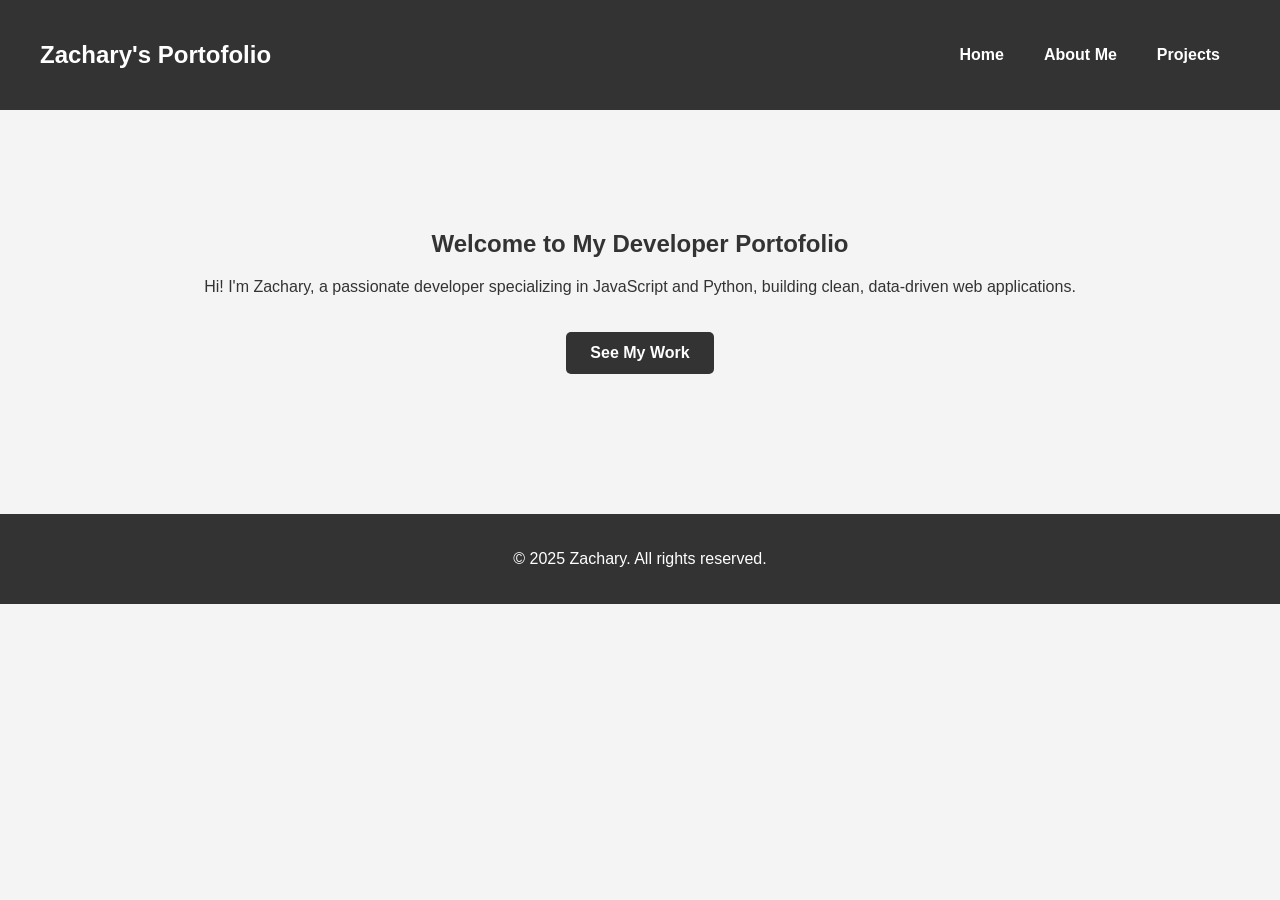
<file: index.html>
<!DOCTYPE html>
<html lang="en">
<head>
    <meta charset="UTF-8">
    <meta name="viewport" content="width=device-width, initial-scale=1.0">
    <title>Zachary - Developer Portofolio</title>
    <link rel="stylesheet" href="styling.css">
</head>
<body>

    <header>
        <nav>
            <div class="logo">Zachary's Portofolio</div>
            <ul>
                <li><a href="index.html">Home</a></li>
                <li><a href="about.html">About Me</a></li>
                <li><a href="projects.html">Projects</a></li>
            </ul>
        </nav>
    </header>

    <main>
        <section class="hero">
            <h1>Welcome to My Developer Portofolio</h1>
            <p>Hi! I'm Zachary, a passionate developer specializing in JavaScript and Python, building clean, data-driven web applications.</p>
            <a href="projects.html" class="cta-button">See My Work</a>
        </section>
    </main>

    <footer>
        <p>&copy; 2025 Zachary. All rights reserved.</p>
    </footer>

</body>
</html>
</file>
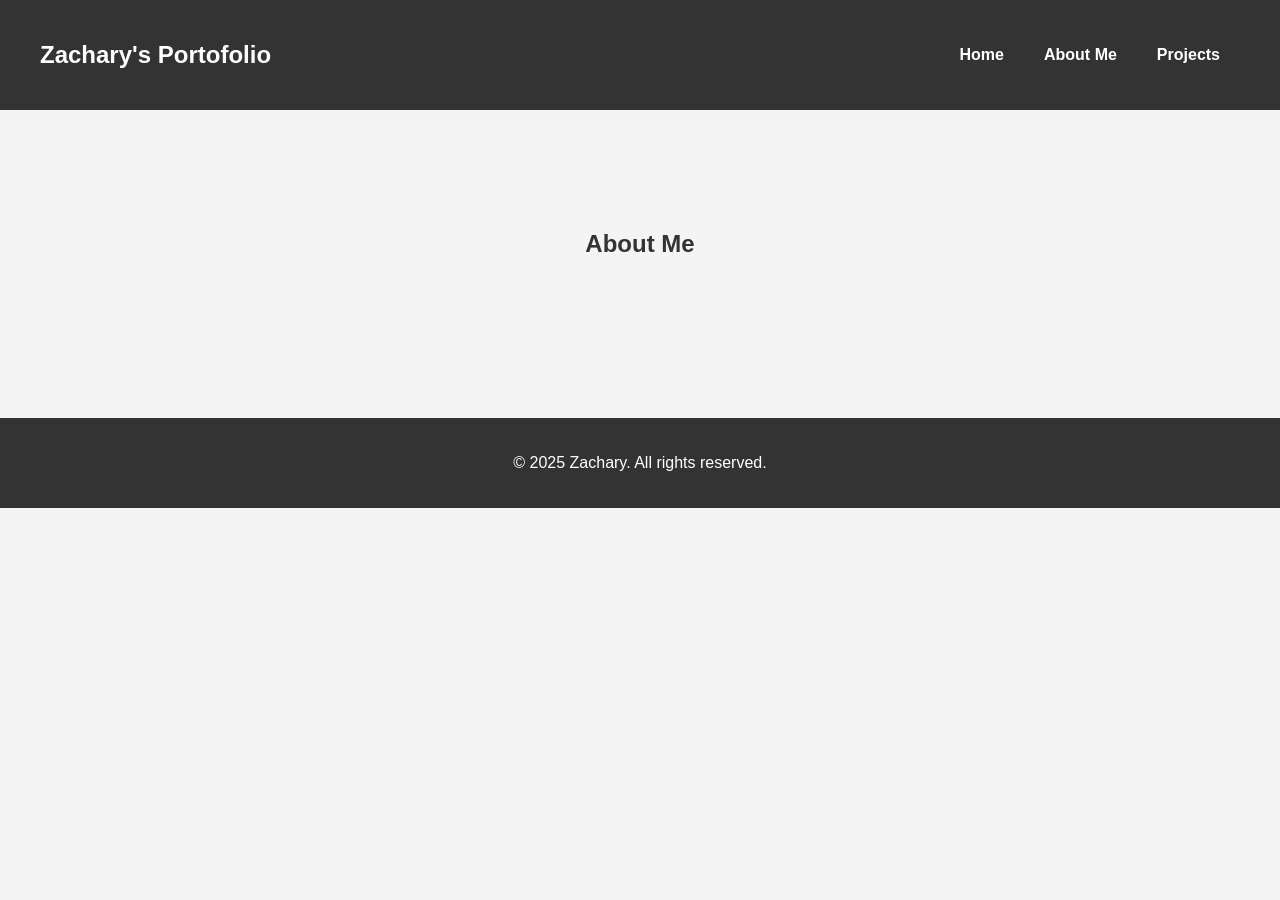
<file: about.html>
<!DOCTYPE html>
<html lang="en">
<head>
    <meta charset="UTF-8">
    <meta name="viewport" content="width=device-width, initial-scale=1.0">
    <title>Zachary - Developer Portofolio</title>
    <link rel="stylesheet" href="styling.css">
</head>
<body>

    <header>
        <nav>
            <div class="logo">Zachary's Portofolio</div>
            <ul>
                <li><a href="index.html">Home</a></li>
                <li><a href="about.html">About Me</a></li>
                <li><a href="projects.html">Projects</a></li>
            </ul>
        </nav>
    </header>

    <main>
        <section class="hero">
            <h1>About Me</h1>
        </section>
    </main>

    <footer>
        <p>&copy; 2025 Zachary. All rights reserved.</p>
    </footer>

</body>
</html>
</file>
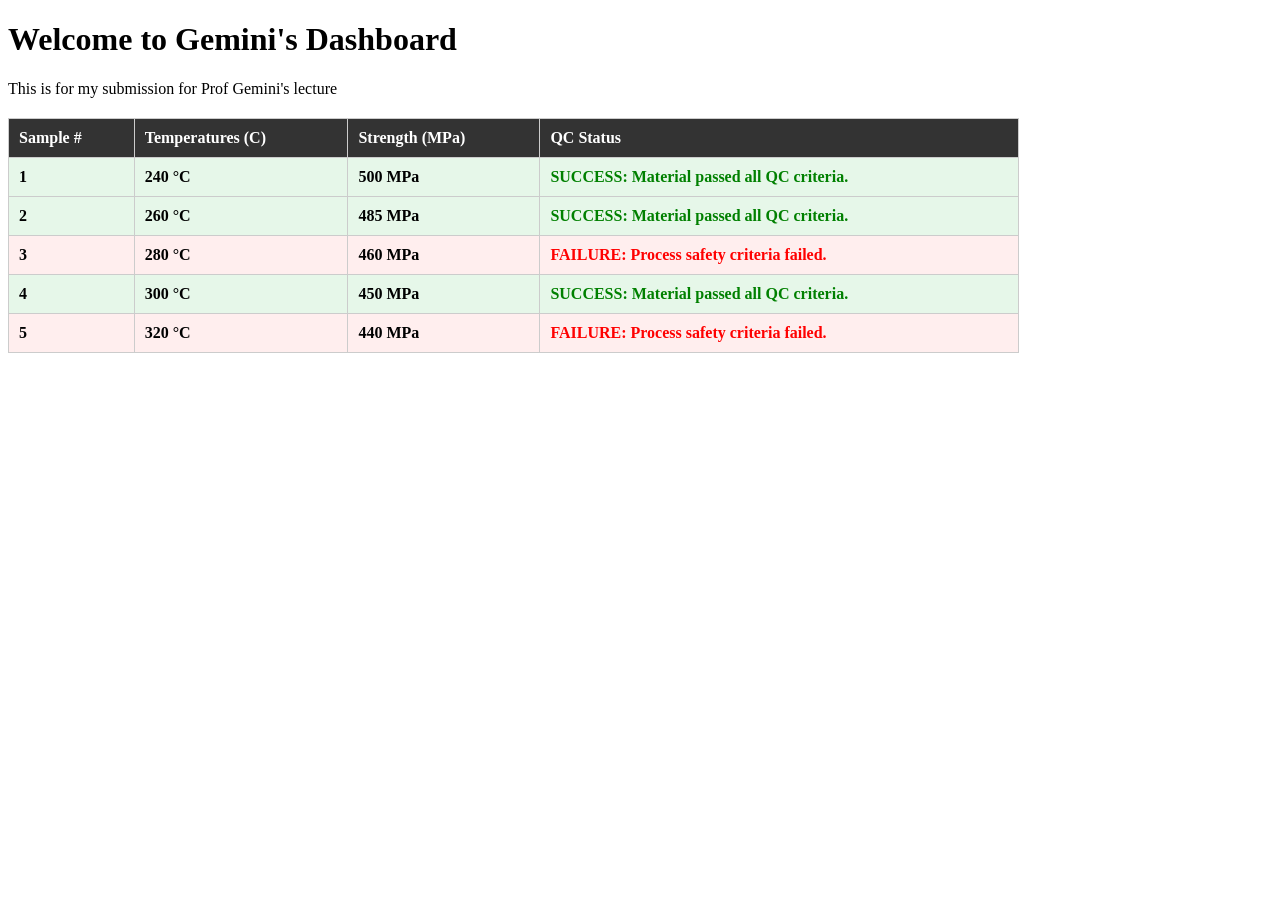
<file: dashboard.html>
<!DOCTYPE html>
<html>
    <head>
    <title>Midterm Gemini</title>
    <link rel="stylesheet" href="style.css">
    </head>
    <body>
        <h1>Welcome to Gemini's Dashboard</h1>
        <p>This is for my submission for Prof Gemini's lecture</p>
        <table>
            <thead>
                <tr>
                    <th>Sample #</th>
                    <th>Temperatures (C)</th>
                    <th>Strength (MPa)</th>
                    <th>QC Status</th>
                </tr>
            </thead>
            <tbody id="report-body">
            </tbody>
        </table>
    <script src="logic.js"></script>
    </body>
</html>
</file>
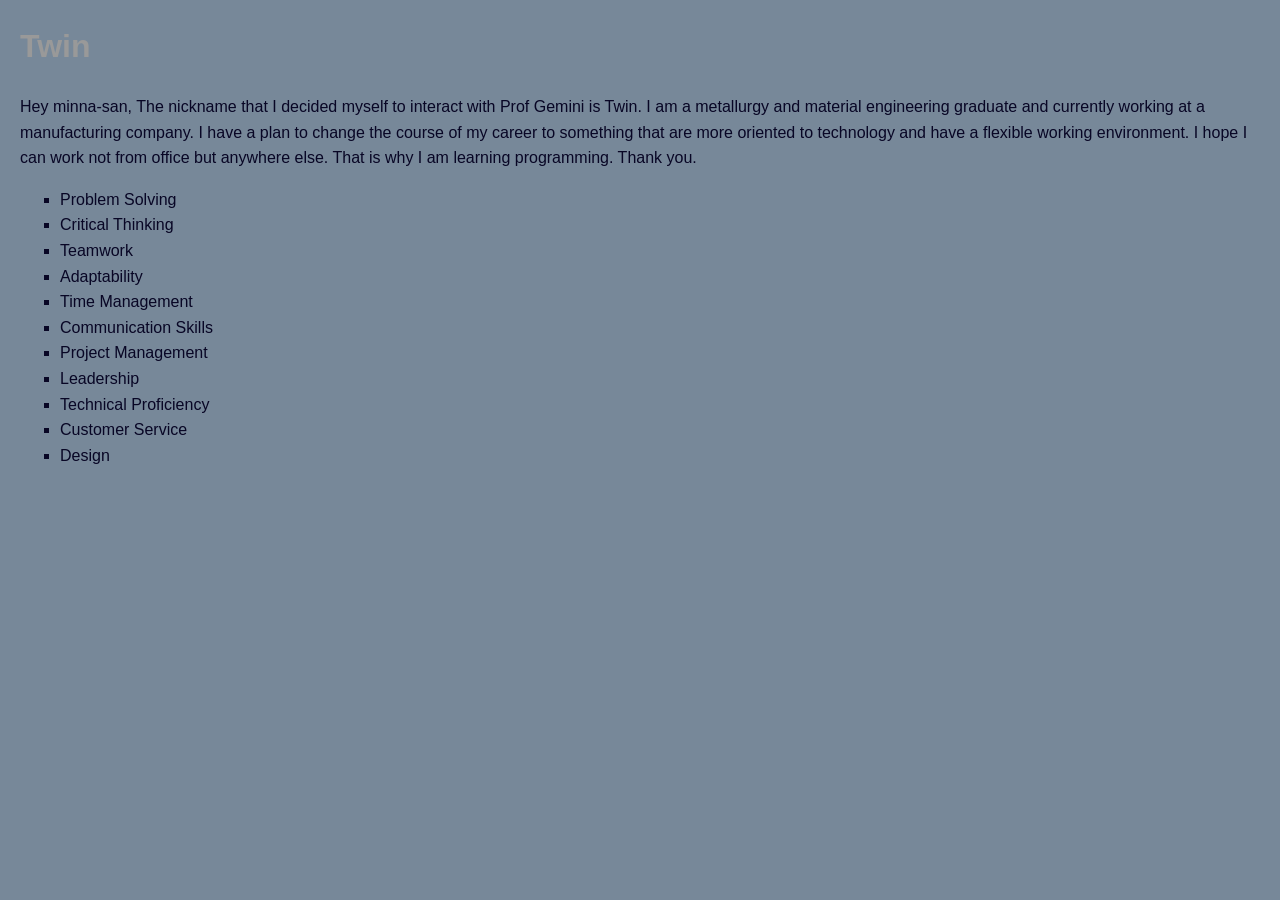
<file: profile.html>
<!DOCTYPE html>
<html>
<head>
    <title>Twin's Career Profile</title>
    <style>
        body {
            background-color: lightslategray;
            color:#080625;
            font-family: Arial, sans-serif;
            margin: 20px;
            line-height: 1.6;
        }
        h1 {
            color: #999999;
        }
        ul {
            list-style-type: square;
        }
    </style>
    </head>
<body>
    <h1>Twin</h1>
    <p>Hey minna-san, The nickname that I decided myself to interact with Prof Gemini is Twin. I am a metallurgy and material engineering graduate and currently working at a manufacturing company. I have a plan to change the course of my career to something that are more oriented to technology and have a flexible working environment. I hope I can work not from office but anywhere else. That is why I am learning programming. Thank you.</p>
    <ul>
        <li>Problem Solving</li>
        <li>Critical Thinking</li>
        <li>Teamwork</li>
        <li>Adaptability</li>
        <li>Time Management</li>
        <li>Communication Skills</li>
        <li>Project Management</li>
        <li>Leadership</li>
        <li>Technical Proficiency</li>
        <li>Customer Service</li>
        <li>Design</li>
    </ul>
    <script src="assignment3.js"></script>
</body>
</html>
</file>
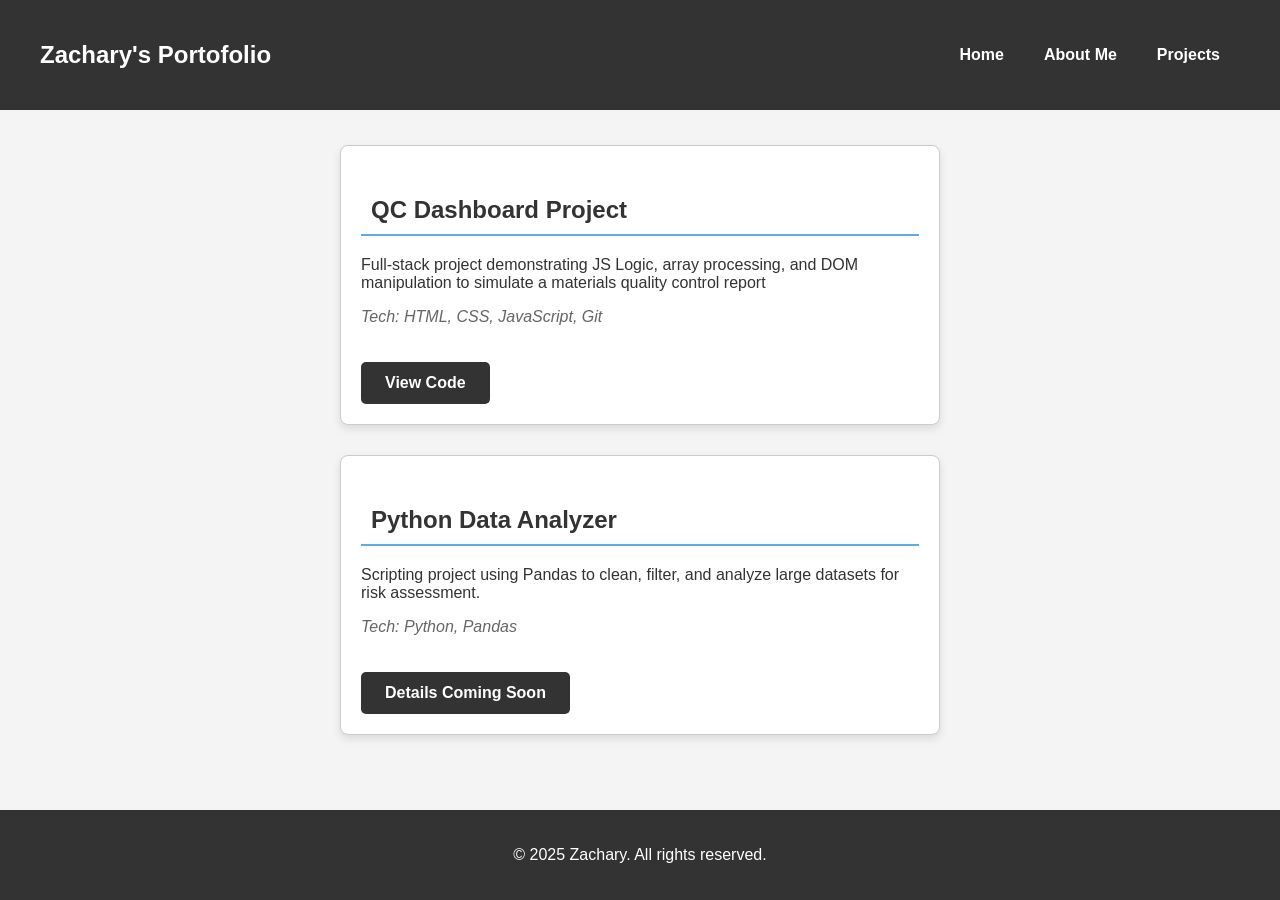
<file: projects.html>
<!DOCTYPE html>
<html lang="en">
<head>
    <meta charset="UTF-8">
    <meta name="viewport" content="width=device-width, initial-scale=1.0">
    <title>Zachary - Developer Portofolio</title>
    <link rel="stylesheet" href="styling.css">
</head>
<body>

    <header>
        <nav>
            <div class="logo">Zachary's Portofolio</div>
            <ul>
                <li><a href="index.html">Home</a></li>
                <li><a href="about.html">About Me</a></li>
                <li><a href="projects.html">Projects</a></li>
            </ul>
        </nav>
    </header>

    <main>
        <section class="project-grid">
            <div class="project-card">
                <h2>QC Dashboard Project</h2>
                <p>Full-stack project demonstrating JS Logic, array processing, and DOM manipulation to simulate a materials quality control report</p>
                <p class="tech-used">Tech: HTML, CSS, JavaScript, Git</p>
                <a href="https://github.com/zakkuzaffu/qc-dashboard.git" target="_blank" class="cta-button">View Code</a>
            </div>

            <div class="project-card">
                <h2>Python Data Analyzer</h2>
                <p>Scripting project using Pandas to clean, filter, and analyze large datasets for risk assessment.</p>
                <p class="tech-used">Tech: Python, Pandas</p>
                <a href="#" class="cta-button">Details Coming Soon</a>
        </section>
    </main>

    <footer>
        <p>&copy; 2025 Zachary. All rights reserved.</p>
    </footer>

</body>
</html>
</file>
<file: styling.css>
body {
    font-family: Arial, sans-serif;
    margin: 0;
    padding: 0;
    background-color: #f4f4f4;
    color: #333;
}

header {
    background-color: #333;
    color: white;
    padding: 10px 40px;
    text-align: center;
}

nav {
    display: flex;
    justify-content: space-between;
    align-items: center;
}

nav .logo {
    font-size: 1.5em;
    font-weight: bold;
}

nav ul {
    list-style: none;
    display: flex;
}

nav ul li {
    margin: 20px;
}

nav ul li a {
    color: white;
    text-decoration: none;
    font-weight: bold;
}

nav ul li a.active {
    color: #5DADE2;
}

.hero {
    text-align: center;
    padding: 100px 20px;
}

.cta-button {
    display: inline-block;
    background-color: #333;
    color: white;
    padding: 12px 24px;
    text-decoration: none;
    border-radius: 5px;
    font-weight: bold;
    margin-top: 20px;
}

footer {
    background-color: #333;
    color: white;
    text-align: center;
    padding: 20px;
    margin-top: 40px;
}

.project-grid {
    display: flex;
    flex-wrap: wrap;
    justify-content: space-around;
    padding: 20px;
}

.project-card {
    width: 45%;
    min-width: 300px;

    background-color: white;
    border: 1px solid #ccc;
    border-radius: 8px;
    padding: 20px;
    margin: 15px;
    box-shadow: 0 4px 8px rgba(0,0,0,0.1);
    transition: transform 0.2s;
}

.project-card h2 {
    color: #333;
    border-bottom: 2px solid #5DADE2;
    padding: 10px;
}

.tech-used {
    font-style: italic;
    color: #666;
    margin-top: 10px;
}
</file>
<file: style.css>
table {
    width: 80%;
    border-collapse: collapse;
    margin: 20px 0;
}

th, td {
    border: 1px solid #ccc;
    padding: 10px;
    text-align: left;
}

th {
    background-color: #333;
    color: white;
    font-weight: bold;
}

.status-success {
    background-color: #e6f7e9;
    font-weight: bold;
}

.status-warning {
    background-color: #fffbe6;
    font-weight: bold;
}

.status-failure {
    background-color: #ffeeee;
    font-weight: bold;
}
</file>
